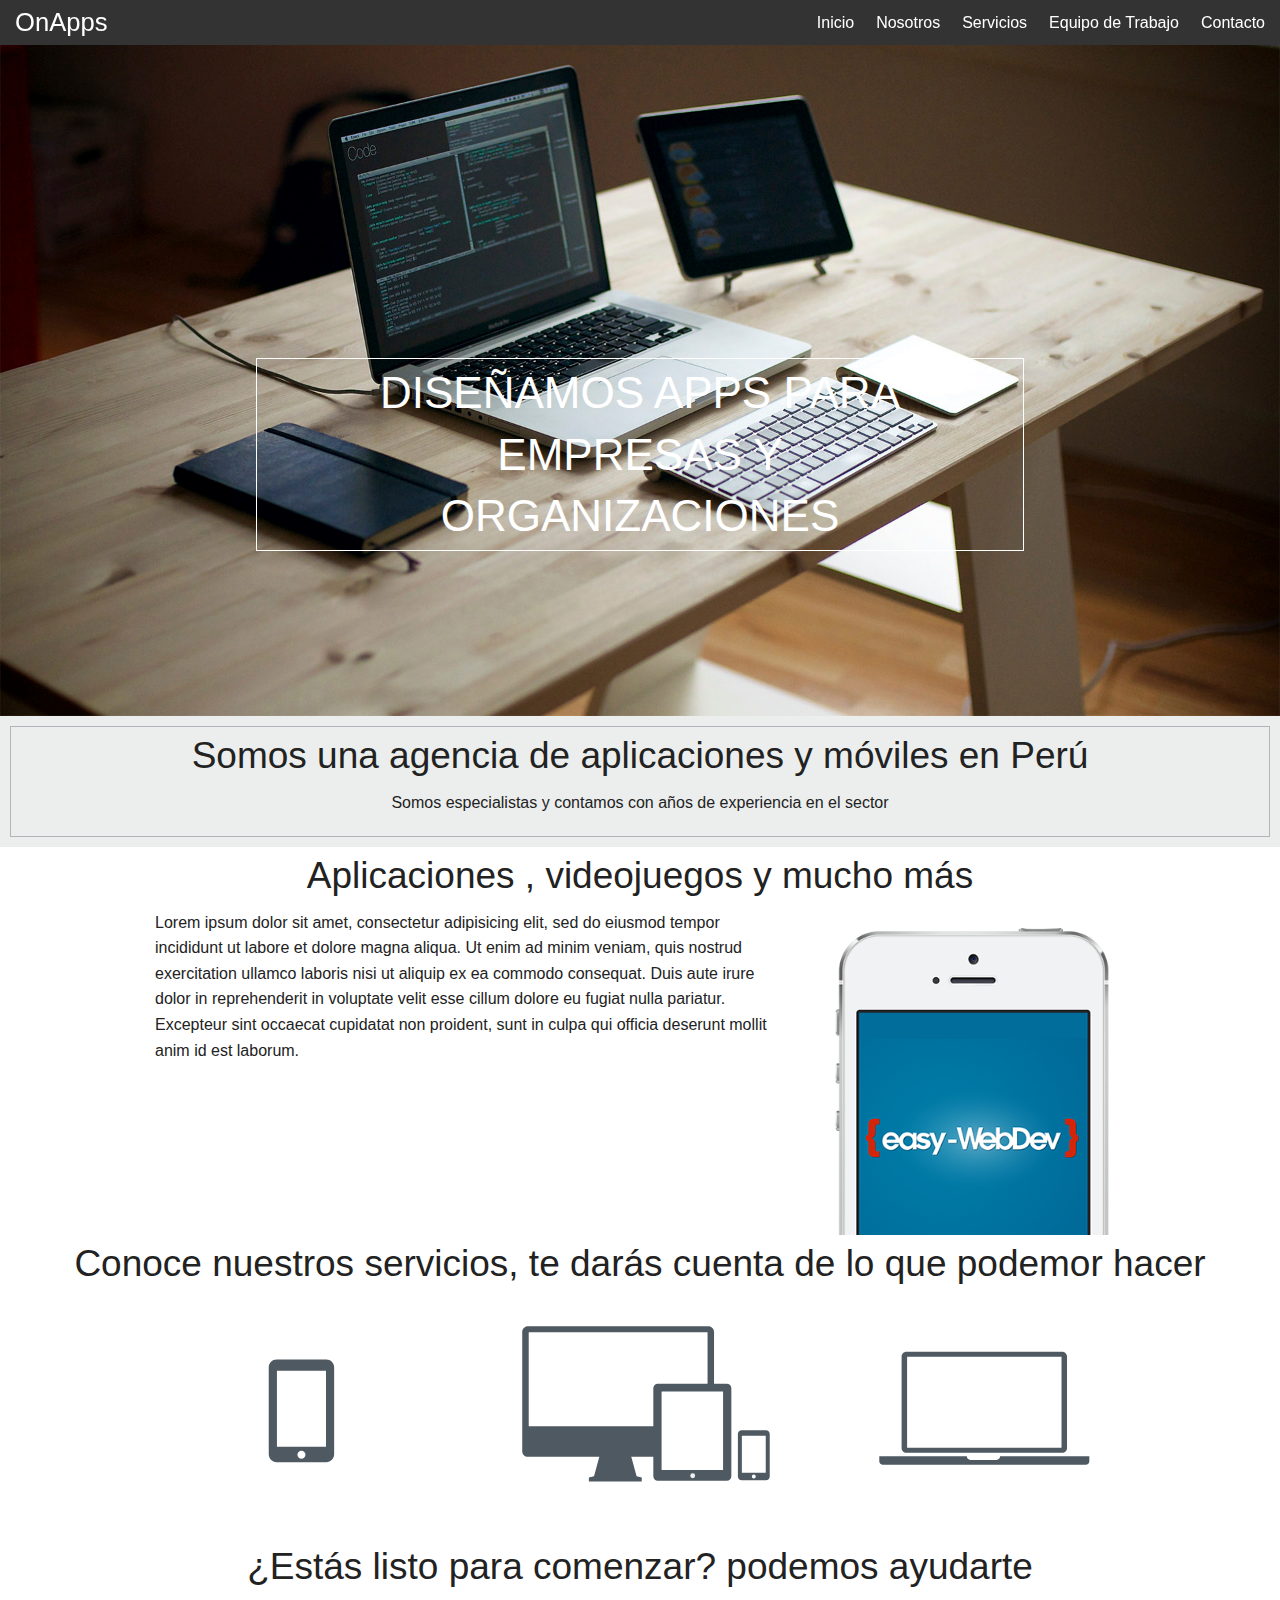
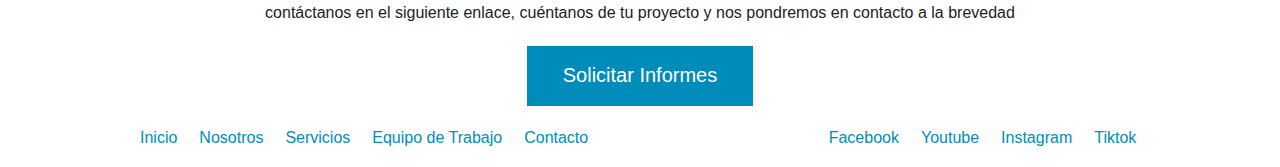
<file: web/index.html>
<!doctype html>
<html class="no-js" lang="">
    <head>
        <meta charset="utf-8">
        <meta http-equiv="X-UA-Compatible" content="IE=edge,chrome=1">
        <title></title>
        <meta name="description" content="">
        <meta name="viewport" content="width=device-width, initial-scale=1">

        <link rel="stylesheet" href="css/normalize.min.css">
        <link rel="stylesheet" href="css/main.css">
        <link rel="stylesheet" type="text/css" href="css/foundation.css">

        <script src="js/vendor/modernizr-2.8.3.min.js"></script>
    </head>
    <body>

        <header class="fixed">
            <div class="top-bar">
                <div class="row">
                    <div class="large-4 columns">
                        <a href="index.html" class="inicio">OnApps</a>
                    </div>
                    <div class="large-6 large-offset-2 columns">
                        <div id="navegacion">
                        <nav class="inline-list right">
                            <li><a href="index.html">Inicio</a></li>
                            <li><a href="nosotros.html">Nosotros</a></li>
                            <li><a href="servicios.html">Servicios</a></li>
                            <li><a href="equipo.html">Equipo de Trabajo</a></li>
                            <li><a href="contacto.html">Contacto</a></li>

                        </nav>
                    </div>
                    </div>
                </div>
            </div>
        </header>

        <section class="destacada">
            <div class="pattern"></div>
            <img src="img/h_index.jpg">

            <div class="contenido text-center">
                <h1><span>Diseñamos apps para empresas y organizaciones</span></h1>
            </div>
        </section>

        <section class="agencia text-center">
            <div class="borde">
                <h2>Somos una agencia de aplicaciones y móviles en Perú</h2>
                <p>Somos especialistas y contamos con años de experiencia en el sector</p>
            </div>
        </section>

        <section class="aplicaciones">
            <h2 class="text-center">Aplicaciones , videojuegos y mucho más</h2>
            <section class="row">
                <div class="large-8 columns">
                    <p>Lorem ipsum dolor sit amet, consectetur adipisicing elit, sed do eiusmod
                    tempor incididunt ut labore et dolore magna aliqua. Ut enim ad minim veniam,
                    quis nostrud exercitation ullamco laboris nisi ut aliquip ex ea commodo
                    consequat. Duis aute irure dolor in reprehenderit in voluptate velit esse
                    cillum dolore eu fugiat nulla pariatur. Excepteur sint occaecat cupidatat non
                    proident, sunt in culpa qui officia deserunt mollit anim id est laborum.</p> 
                </div>
                <div class="large-4 columns">
                        <img src="img/app-easy.png">
                </div>
                
            </section>
        </section>

        <section class="servicios">
            <h2 class="text-center">Conoce nuestros servicios, te darás cuenta de lo que podemor hacer</h2>
            <div class="row">
                <ul class="small-block-grid-3">                    
                    <li><img src="img/serv_app.svg"></li>
                    <li><img src="img/serv_web.svg"></li>
                    <li><img src="img/serv_desarrollo.svg"></li>                   
                </ul>
            </div>

        </section>

        <section class="contacto text-center">
            <h2>¿Estás listo para comenzar? podemos ayudarte</h2>
            <p>contáctanos en el siguiente enlace, cuéntanos de tu proyecto y nos pondremos en contacto a la brevedad</p>
            <a href="#" class="button large">Solicitar Informes</a>
        </section>

        <footer>
           <div class="row">
                <nav class="large-6 columns inline-list">
                    <li><a href="index.html">Inicio</a></li>
                    <li><a href="nosotros.html">Nosotros</a></li>
                    <li><a href="servicios.html">Servicios</a></li>
                    <li><a href="equipo.html">Equipo de Trabajo</a></li>
                    <li><a href="contacto.html">Contacto</a></li>
                </nav>
                <nav class="large-4 large-offset-2 columns inline-list">
                    <li><a href="#">Facebook</a></li>
                    <li><a href="#">Youtube</a></li>
                    <li><a href="#">Instagram</a></li>
                    <li><a href="#">Tiktok</a></li>
                </nav>
           </div>
        </footer>


        <script>window.jQuery || document.write('<script src="js/vendor/jquery-1.11.2.min.js"><\/script>')</script>

        <script src="js/main.js"></script>
        <script src="js/foundation.min.js"></script>
    </body>
</html>
</file>
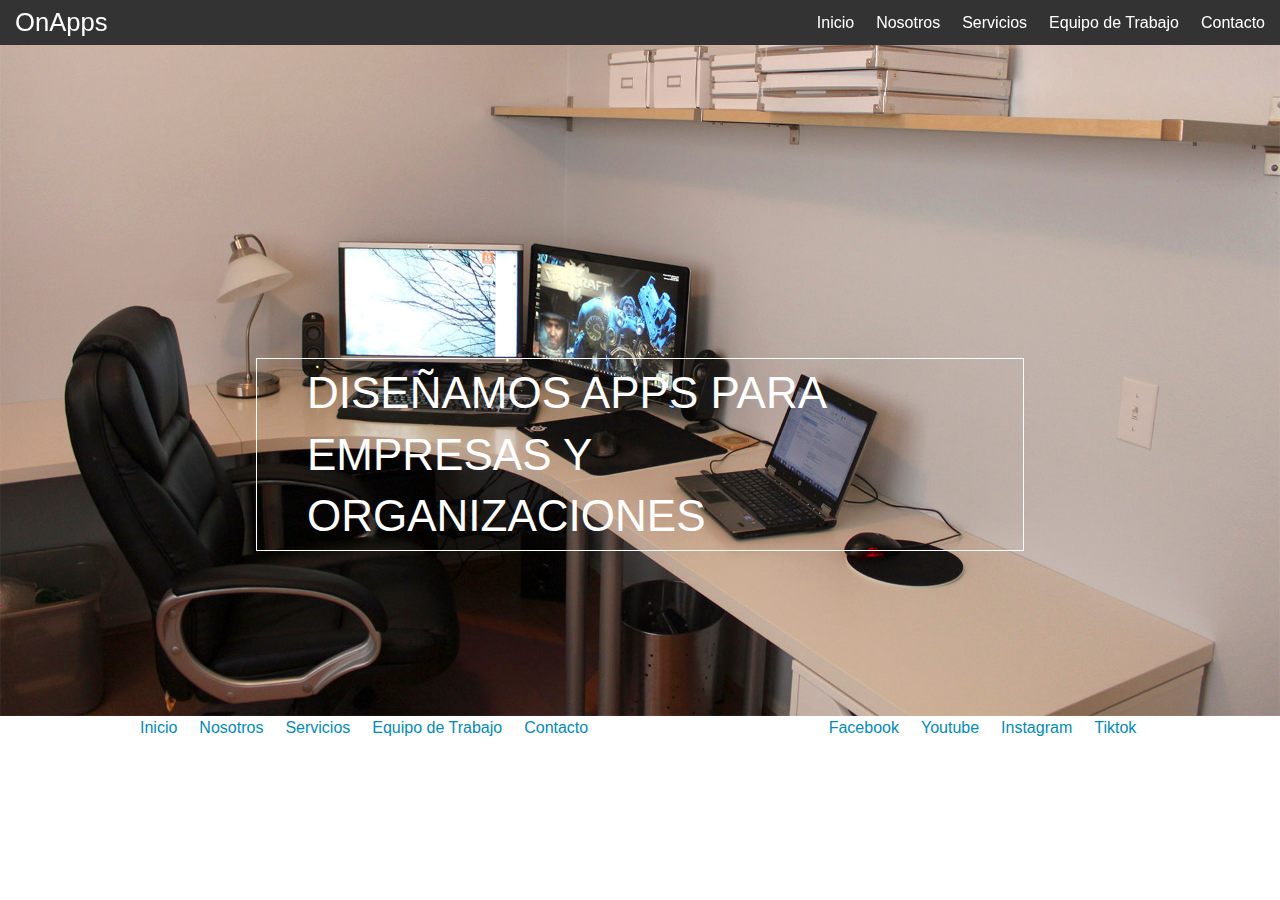
<file: web/contacto.html>
<!doctype html>
<html class="no-js" lang="">
    <head>
        <meta charset="utf-8">
        <meta http-equiv="X-UA-Compatible" content="IE=edge,chrome=1">
        <title></title>
        <meta name="description" content="">
        <meta name="viewport" content="width=device-width, initial-scale=1">

        <link rel="stylesheet" href="css/normalize.min.css">
        <link rel="stylesheet" href="css/main.css">
        <link rel="stylesheet" type="text/css" href="css/foundation.css">

        <script src="js/vendor/modernizr-2.8.3.min.js"></script>
    </head>
    <body>

         <header class="fixed">
            <div class="top-bar">
                <div class="row">
                    <div class="large-4 columns">
                       <a href="index.html" class="inicio">OnApps</a>
                    </div>
                    <div class="large-6 large-offset-2 columns">
                        <div id="navegacion">
                        <nav class="inline-list right">
                            <li><a href="index.html">Inicio</a></li>
                            <li><a href="nosotros.html">Nosotros</a></li>
                            <li><a href="servicios.html">Servicios</a></li>
                            <li><a href="equipo.html">Equipo de Trabajo</a></li>
                            <li><a href="contacto.html">Contacto</a></li>

                        </nav>
                    </div>
                    </div>
                </div>
            </div>
        </header>

        <section class="destacada">
            <div class="pattern"></div>
            <img src="img/h_contacto.jpg">

            <div class="contenido">
                <h1><span>Diseñamos apps para empresas y organizaciones</span></h1>
            </div>
        </section>

       
       <footer>
           <div class="row">
                <nav class="large-6 columns inline-list">
                    <li><a href="index.html">Inicio</a></li>
                    <li><a href="nosotros.html">Nosotros</a></li>
                    <li><a href="servicios.html">Servicios</a></li>
                    <li><a href="equipo.html">Equipo de Trabajo</a></li>
                    <li><a href="contacto.html">Contacto</a></li>
                </nav>
                <nav class="large-4 large-offset-2 columns inline-list">
                    <li><a href="#">Facebook</a></li>
                    <li><a href="#">Youtube</a></li>
                    <li><a href="#">Instagram</a></li>
                    <li><a href="#">Tiktok</a></li>
                </nav>
           </div>
        </footer>
        

        <script>window.jQuery || document.write('<script src="js/vendor/jquery-1.11.2.min.js"><\/script>')</script>

        <script src="js/main.js"></script>
        <script src="js/foundation.min.js"></script>
    </body>
</html>
</file>
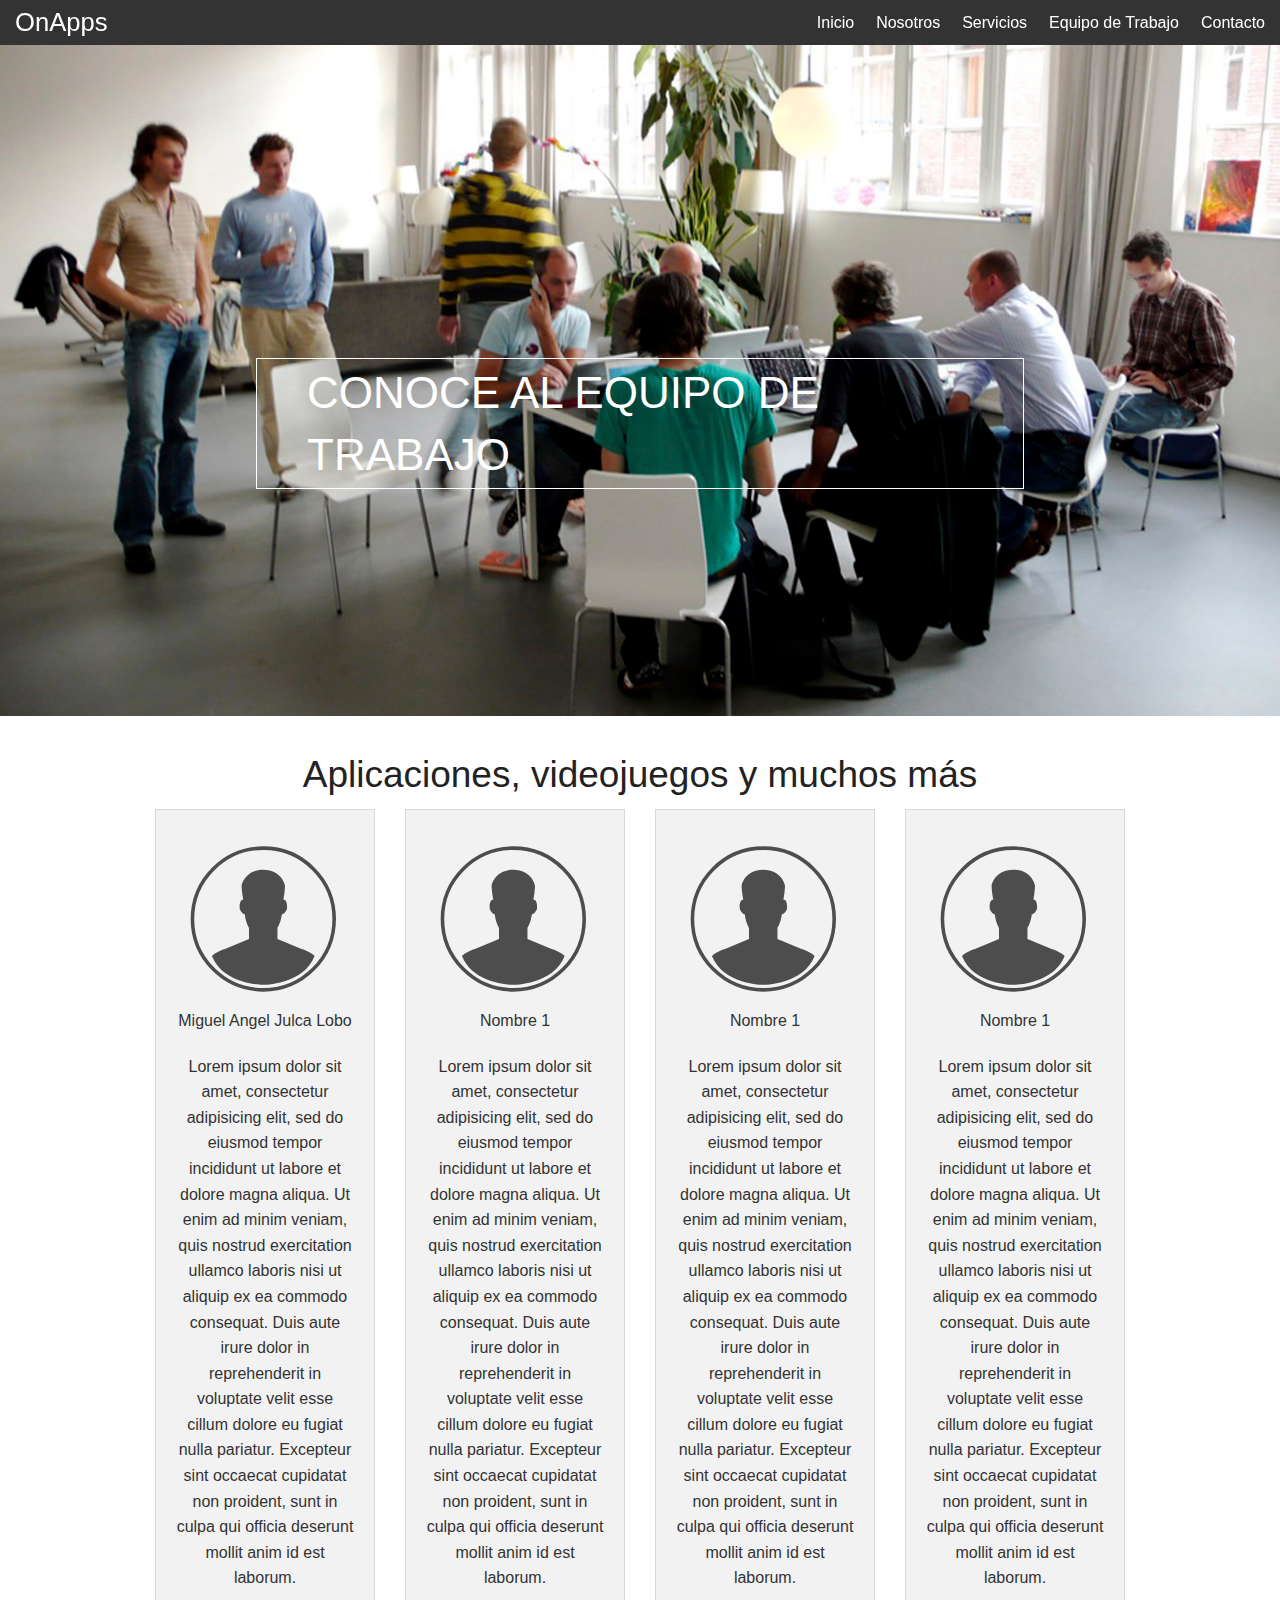
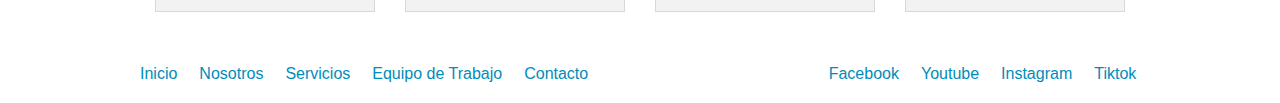
<file: web/equipo.html>
<!doctype html>
<html class="no-js" lang="">
    <head>
        <meta charset="utf-8">
        <meta http-equiv="X-UA-Compatible" content="IE=edge,chrome=1">
        <title></title>
        <meta name="description" content="">
        <meta name="viewport" content="width=device-width, initial-scale=1">

        <link rel="stylesheet" href="css/normalize.min.css">
        <link rel="stylesheet" href="css/main.css">
        <link rel="stylesheet" type="text/css" href="css/foundation.css">

        <script src="js/vendor/modernizr-2.8.3.min.js"></script>
    </head>
    <body>

         <header class="fixed">
            <div class="top-bar">
                <div class="row">
                    <div class="large-4 columns">
                        <a href="index.html" class="inicio">OnApps</a>
                    </div>
                    <div class="large-6 large-offset-2 columns">
                        <div id="navegacion">
                        <nav class="inline-list right">
                            <li><a href="index.html">Inicio</a></li>
                            <li><a href="nosotros.html">Nosotros</a></li>
                            <li><a href="servicios.html">Servicios</a></li>
                            <li><a href="equipo.html">Equipo de Trabajo</a></li>
                            <li><a href="contacto.html">Contacto</a></li>

                        </nav>
                    </div>
                    </div>
                </div>
            </div>
        </header>

        <section class="destacada">
            <div class="pattern"></div>
            <img src="img/h_equipo.jpg">

            <div class="contenido">
                <h1><span>Conoce al equipo de trabajo</span></h1>
            </div>
        </section>
        <section class="informacion">
            <div class="row ">
                <h2 class="text-center">Aplicaciones, videojuegos y muchos más</h2>
                <div class="large-3 columns">
                    <div class="panel text-center">
                        <img src="img/sin_foto.svg">
                        <p>Miguel Angel Julca Lobo</p>
                        <p>Lorem ipsum dolor sit amet, consectetur adipisicing elit, sed do eiusmod
                        tempor incididunt ut labore et dolore magna aliqua. Ut enim ad minim veniam,
                        quis nostrud exercitation ullamco laboris nisi ut aliquip ex ea commodo
                        consequat. Duis aute irure dolor in reprehenderit in voluptate velit esse
                        cillum dolore eu fugiat nulla pariatur. Excepteur sint occaecat cupidatat non
                        proident, sunt in culpa qui officia deserunt mollit anim id est laborum.</p>
                    </div>
                </div>

                <div class="large-3 columns">
                    <div class="panel text-center">
                        <img src="img/sin_foto.svg">
                        <p>Nombre 1</p>
                        <p>Lorem ipsum dolor sit amet, consectetur adipisicing elit, sed do eiusmod
                        tempor incididunt ut labore et dolore magna aliqua. Ut enim ad minim veniam,
                        quis nostrud exercitation ullamco laboris nisi ut aliquip ex ea commodo
                        consequat. Duis aute irure dolor in reprehenderit in voluptate velit esse
                        cillum dolore eu fugiat nulla pariatur. Excepteur sint occaecat cupidatat non
                        proident, sunt in culpa qui officia deserunt mollit anim id est laborum.</p>
                    </div>
                </div>

                <div class="large-3 columns">
                    <div class="panel text-center">
                        <img src="img/sin_foto.svg">
                        <p>Nombre 1</p>
                        <p>Lorem ipsum dolor sit amet, consectetur adipisicing elit, sed do eiusmod
                        tempor incididunt ut labore et dolore magna aliqua. Ut enim ad minim veniam,
                        quis nostrud exercitation ullamco laboris nisi ut aliquip ex ea commodo
                        consequat. Duis aute irure dolor in reprehenderit in voluptate velit esse
                        cillum dolore eu fugiat nulla pariatur. Excepteur sint occaecat cupidatat non
                        proident, sunt in culpa qui officia deserunt mollit anim id est laborum.</p>
                    </div>
                </div>

                <div class="large-3 columns">
                    <div class="panel text-center">
                        <img src="img/sin_foto.svg">
                        <p>Nombre 1</p>
                        <p>Lorem ipsum dolor sit amet, consectetur adipisicing elit, sed do eiusmod
                        tempor incididunt ut labore et dolore magna aliqua. Ut enim ad minim veniam,
                        quis nostrud exercitation ullamco laboris nisi ut aliquip ex ea commodo
                        consequat. Duis aute irure dolor in reprehenderit in voluptate velit esse
                        cillum dolore eu fugiat nulla pariatur. Excepteur sint occaecat cupidatat non
                        proident, sunt in culpa qui officia deserunt mollit anim id est laborum.</p>
                    </div>
                </div>
            </div>
        </section>
       
       <footer>
           <div class="row">
                <nav class="large-6 columns inline-list">
                    <li><a href="index.html">Inicio</a></li>
                    <li><a href="nosotros.html">Nosotros</a></li>
                    <li><a href="servicios.html">Servicios</a></li>
                    <li><a href="equipo.html">Equipo de Trabajo</a></li>
                    <li><a href="contacto.html">Contacto</a></li>
                </nav>
                <nav class="large-4 large-offset-2 columns inline-list">
                    <li><a href="#">Facebook</a></li>
                    <li><a href="#">Youtube</a></li>
                    <li><a href="#">Instagram</a></li>
                    <li><a href="#">Tiktok</a></li>
                </nav>
           </div>
        </footer>


        <script>window.jQuery || document.write('<script src="js/vendor/jquery-1.11.2.min.js"><\/script>')</script>

        <script src="js/main.js"></script>
        <script src="js/foundation.min.js"></script>
    </body>
</html>
</file>
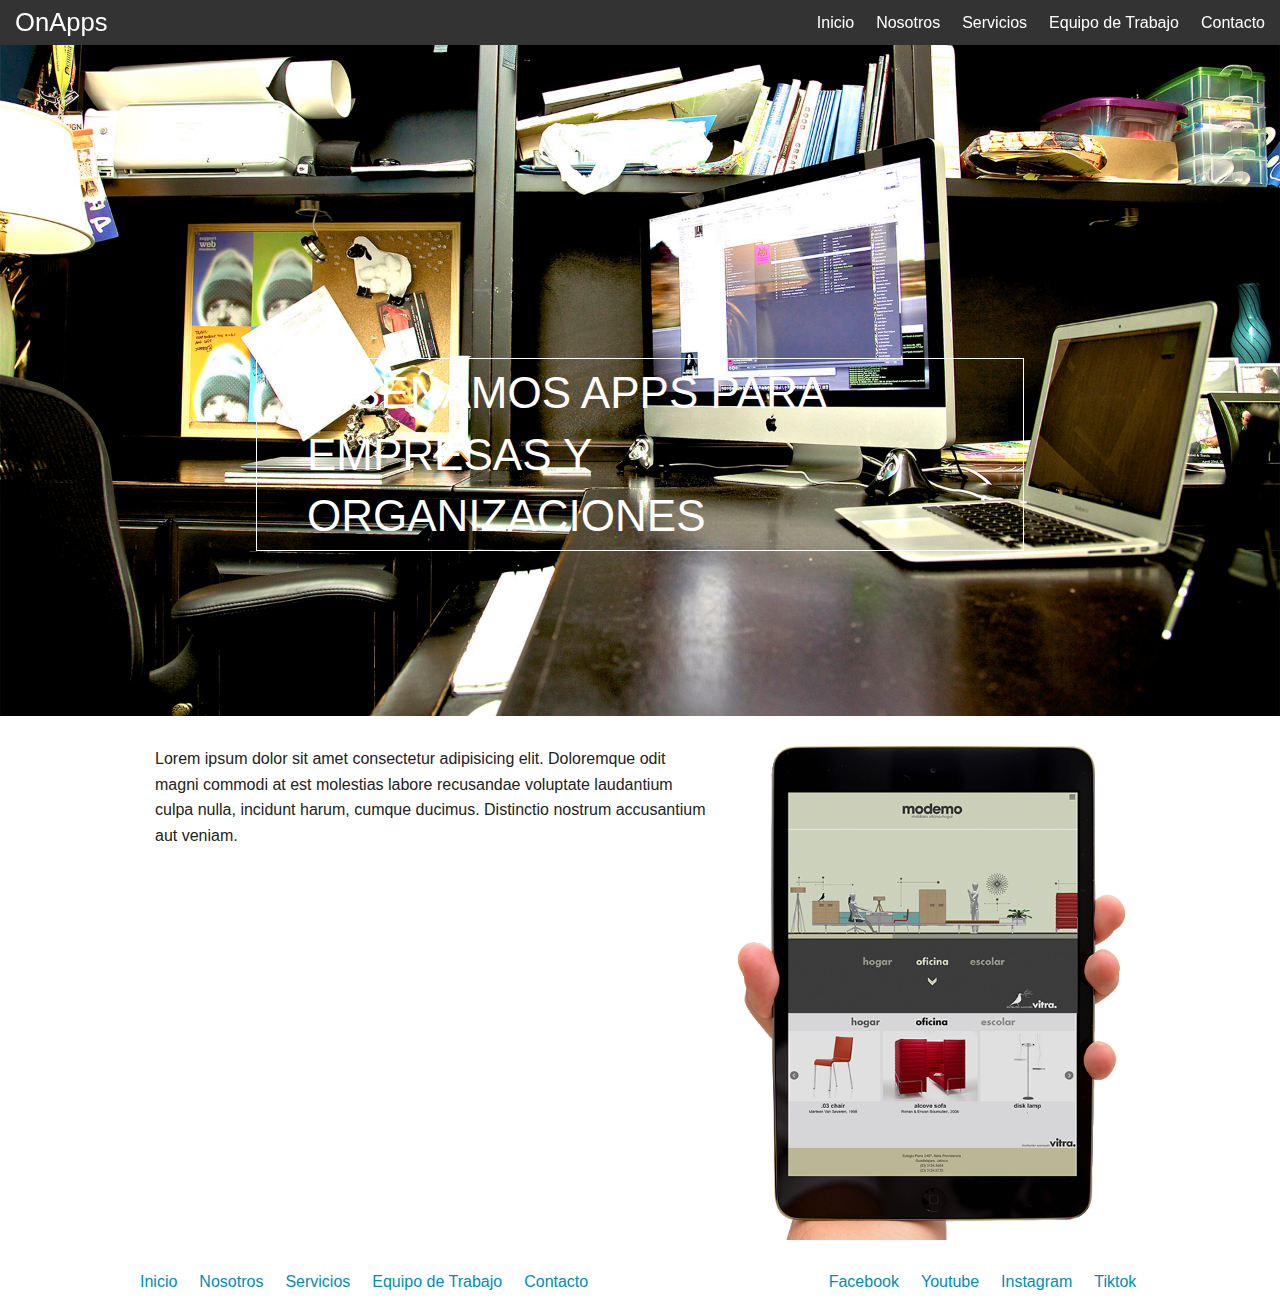
<file: web/nosotros.html>
<!doctype html>
<html class="no-js" lang="">
    <head>
        <meta charset="utf-8">
        <meta http-equiv="X-UA-Compatible" content="IE=edge,chrome=1">
        <title></title>
        <meta name="description" content="">
        <meta name="viewport" content="width=device-width, initial-scale=1">

        <link rel="stylesheet" href="css/normalize.min.css">
        <link rel="stylesheet" href="css/main.css">
        <link rel="stylesheet" type="text/css" href="css/foundation.css">

        <script src="js/vendor/modernizr-2.8.3.min.js"></script>
    </head>
    <body>

         <header class="fixed">
            <div class="top-bar">
                <div class="row">
                    <div class="large-4 columns">
                        <a href="index.html" class="inicio">OnApps</a>
                    </div>
                    <div class="large-6 large-offset-2 columns">
                        <div id="navegacion">
                        <nav class="inline-list right">
                            <li><a href="index.html">Inicio</a></li>
                            <li><a href="nosotros.html">Nosotros</a></li>
                            <li><a href="servicios.html">Servicios</a></li>
                            <li><a href="equipo.html">Equipo de Trabajo</a></li>
                            <li><a href="contacto.html">Contacto</a></li>

                        </nav>
                    </div>
                    </div>
                </div>
            </div>
        </header>

        <section class="destacada">
            <div class="pattern"></div>
            <img src="img/h_nosotros.jpg">

            <div class="contenido">
                <h1><span>Diseñamos apps para empresas y organizaciones</span></h1>
            </div>
        </section>

        <section class="informacion">
            <div class="row">
                <div class="large-7 columns">
                    <div id="mision">
                        <p>Lorem ipsum dolor sit amet consectetur adipisicing elit. Doloremque odit magni commodi at est molestias labore recusandae voluptate laudantium culpa nulla, incidunt harum, cumque ducimus. Distinctio nostrum accusantium aut veniam.</p>
                    </div>
                </div>
                <div class="large-5 columns">
                    <img src="img/nosotros.png" alt="">
                </div>
            </div>
        </section>

       <footer>
           <div class="row">
                <nav class="large-6 columns inline-list">
                    <li><a href="index.html">Inicio</a></li>
                    <li><a href="nosotros.html">Nosotros</a></li>
                    <li><a href="servicios.html">Servicios</a></li>
                    <li><a href="equipo.html">Equipo de Trabajo</a></li>
                    <li><a href="contacto.html">Contacto</a></li>
                </nav>
                <nav class="large-4 large-offset-2 columns inline-list">
                    <li><a href="#">Facebook</a></li>
                    <li><a href="#">Youtube</a></li>
                    <li><a href="#">Instagram</a></li>
                    <li><a href="#">Tiktok</a></li>
                </nav>
           </div>
        </footer>


        <script>window.jQuery || document.write('<script src="js/vendor/jquery-1.11.2.min.js"><\/script>')</script>

        <script src="js/main.js"></script>
        <script src="js/foundation.min.js"></script>
    </body>
</html>
</file>
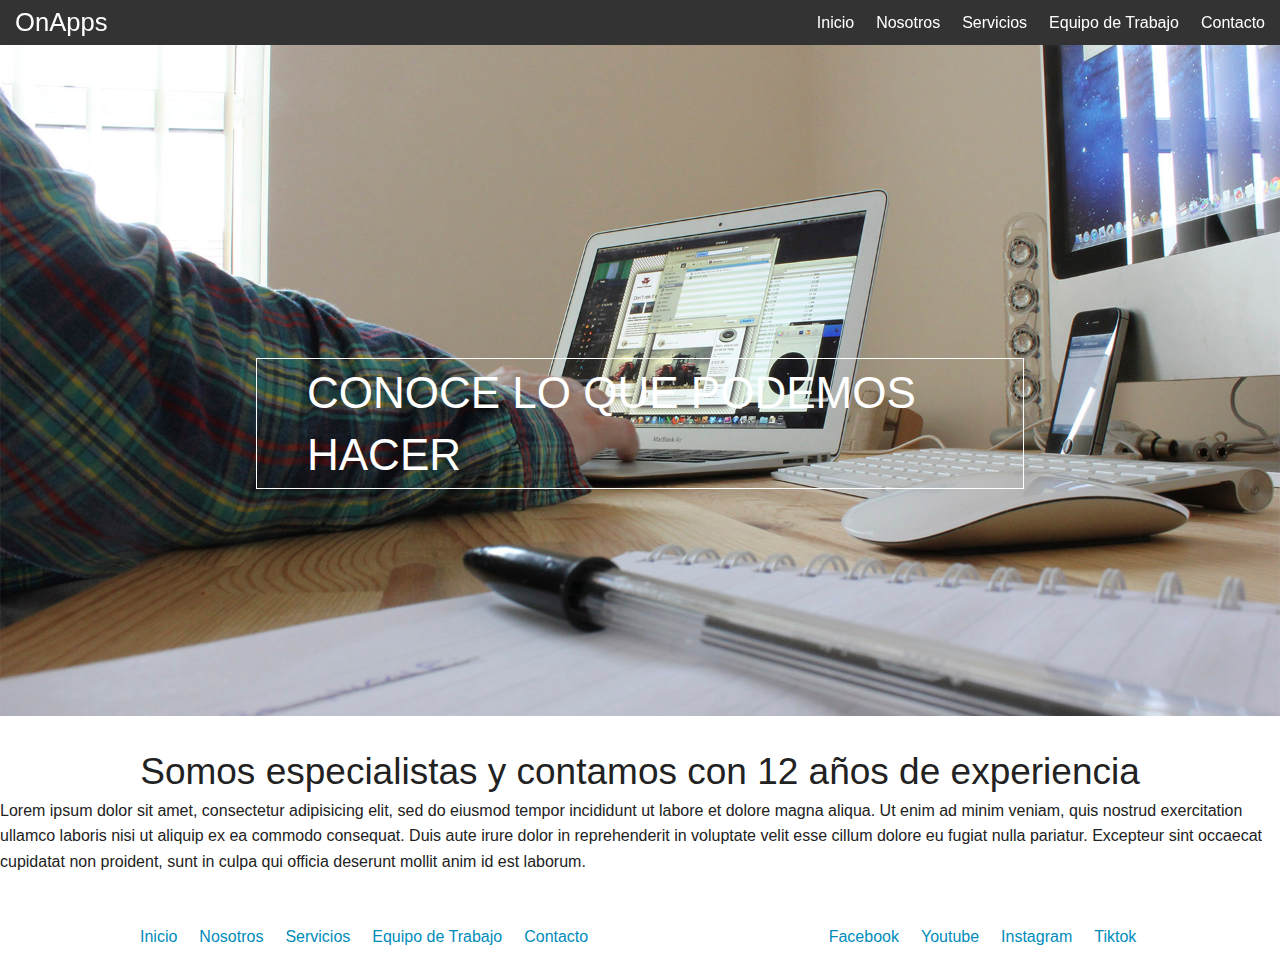
<file: web/servicios.html>
<!doctype html>
<html class="no-js" lang="">
    <head>
        <meta charset="utf-8">
        <meta http-equiv="X-UA-Compatible" content="IE=edge,chrome=1">
        <title></title>
        <meta name="description" content="">
        <meta name="viewport" content="width=device-width, initial-scale=1">

        <link rel="stylesheet" href="css/normalize.min.css">
        <link rel="stylesheet" href="css/main.css">
        <link rel="stylesheet" type="text/css" href="css/foundation.css">

        <script src="js/vendor/modernizr-2.8.3.min.js"></script>
    </head>
    <body>

         <header class="fixed">
            <div class="top-bar">
                <div class="row">
                    <div class="large-4 columns">
                        <a href="index.html" class="inicio">OnApps</a>
                    </div>
                    <div class="large-6 large-offset-2 columns">
                        <div id="navegacion">
                        <nav class="inline-list right">
                            <li><a href="index.html">Inicio</a></li>
                            <li><a href="nosotros.html">Nosotros</a></li>
                            <li><a href="servicios.html">Servicios</a></li>
                            <li><a href="equipo.html">Equipo de Trabajo</a></li>
                            <li><a href="contacto.html">Contacto</a></li>

                        </nav>
                    </div>
                    </div>
                </div>
            </div>
        </header>

        <section class="destacada">
            <div class="pattern"></div>
            <img src="img/h_servicios.jpg">

            <div class="contenido">
                <h1><span>Conoce lo que podemos hacer</span></h1>
            </div>
        </section>
        <section class="informacion">
            <h2 class="row text-center">
                Somos especialistas y contamos con 12 años de experiencia
            </h2>
            <p>
                Lorem ipsum dolor sit amet, consectetur adipisicing elit, sed do eiusmod
                tempor incididunt ut labore et dolore magna aliqua. Ut enim ad minim veniam,
                quis nostrud exercitation ullamco laboris nisi ut aliquip ex ea commodo
                consequat. Duis aute irure dolor in reprehenderit in voluptate velit esse
                cillum dolore eu fugiat nulla pariatur. Excepteur sint occaecat cupidatat non
                proident, sunt in culpa qui officia deserunt mollit anim id est laborum.
            </p>
        </section>

       <footer>
           <div class="row">
                <nav class="large-6 columns inline-list">
                    <li><a href="index.html">Inicio</a></li>
                    <li><a href="nosotros.html">Nosotros</a></li>
                    <li><a href="servicios.html">Servicios</a></li>
                    <li><a href="equipo.html">Equipo de Trabajo</a></li>
                    <li><a href="contacto.html">Contacto</a></li>
                </nav>
                <nav class="large-4 large-offset-2 columns inline-list">
                    <li><a href="#">Facebook</a></li>
                    <li><a href="#">Youtube</a></li>
                    <li><a href="#">Instagram</a></li>
                    <li><a href="#">Tiktok</a></li>
                </nav>
           </div>
        </footer>


        <script>window.jQuery || document.write('<script src="js/vendor/jquery-1.11.2.min.js"><\/script>')</script>

        <script src="js/main.js"></script>
        <script src="js/foundation.min.js"></script>
    </body>
</html>
</file>
<file: web/css/main.css>
/*! HTML5 Boilerplate v5.0 | MIT License | http://h5bp.com/ */

html {
    color: #222;
    font-size: 1em;
    line-height: 1.4;
}

::-moz-selection {
    background: #b3d4fc;
    text-shadow: none;
}

::selection {
    background: #b3d4fc;
    text-shadow: none;
}

hr {
    display: block;
    height: 1px;
    border: 0;
    border-top: 1px solid #ccc;
    margin: 1em 0;
    padding: 0;
}

audio,
canvas,
iframe,
img,
svg,
video {
    vertical-align: middle;
}

fieldset {
    border: 0;
    margin: 0;
    padding: 0;
}

textarea {
    resize: vertical;
}

.browserupgrade {
    margin: 0.2em 0;
    background: #ccc;
    color: #000;
    padding: 0.2em 0;
}


/* ==========================================================================
   Author's custom styles
   ========================================================================== */

header a.inicio{
    color: #fff;
    font-size: 1.6rem;
}

header nav a,
header var a:hover{
    color: #fff;
}

section.destacada{
    position: relative;
}
section.destacada .contenido{
    top: 50%;
    left: 0;
    width: 100%;
    position: absolute;
    z-index: 20;
}

section.destacada .contenido h1{
    padding: 3px 50px;
    border: 1px solid #fff;
    color: #fff;
    font-style: 2rem;
    text-transform: uppercase;
    margin: 0 auto;
    width: 60%;
}

section.agencia{
    background-color: #EBEEED;
    padding: 10px;
}

section.agencia .borde{
    border: 1px solid #aeb4b7;
}

section.agencia p{
    margin-bottom: :40px;
}

section.informacion{
    padding: 30px 0;
}






/* ==========================================================================
   Media Queries
   ========================================================================== */

@media only screen and (min-width: 35em) {

}

@media print,
       (-o-min-device-pixel-ratio: 5/4),
       (-webkit-min-device-pixel-ratio: 1.25),
       (min-resolution: 120dpi) {

}

/* ==========================================================================
   Helper classes
   ========================================================================== */

.hidden {
    display: none !important;
    visibility: hidden;
}

.visuallyhidden {
    border: 0;
    clip: rect(0 0 0 0);
    height: 1px;
    margin: -1px;
    overflow: hidden;
    padding: 0;
    position: absolute;
    width: 1px;
}

.visuallyhidden.focusable:active,
.visuallyhidden.focusable:focus {
    clip: auto;
    height: auto;
    margin: 0;
    overflow: visible;
    position: static;
    width: auto;
}

.invisible {
    visibility: hidden;
}

.clearfix:before,
.clearfix:after {
    content: " ";
    display: table;
}

.clearfix:after {
    clear: both;
}

.clearfix {
    *zoom: 1;
}

/* ==========================================================================
   Print styles
   ========================================================================== */

@media print {
    *,
    *:before,
    *:after {
        background: transparent !important;
        color: #000 !important;
        box-shadow: none !important;
        text-shadow: none !important;
    }

    a,
    a:visited {
        text-decoration: underline;
    }

    a[href]:after {
        content: " (" attr(href) ")";
    }

    abbr[title]:after {
        content: " (" attr(title) ")";
    }

    a[href^="#"]:after,
    a[href^="javascript:"]:after {
        content: "";
    }

    pre,
    blockquote {
        border: 1px solid #999;
        page-break-inside: avoid;
    }

    thead {
        display: table-header-group;
    }

    tr,
    img {
        page-break-inside: avoid;
    }

    img {
        max-width: 100% !important;
    }

    p,
    h2,
    h3 {
        orphans: 3;
        widows: 3;
    }

    h2,
    h3 {
        page-break-after: avoid;
    }
}
</file>
